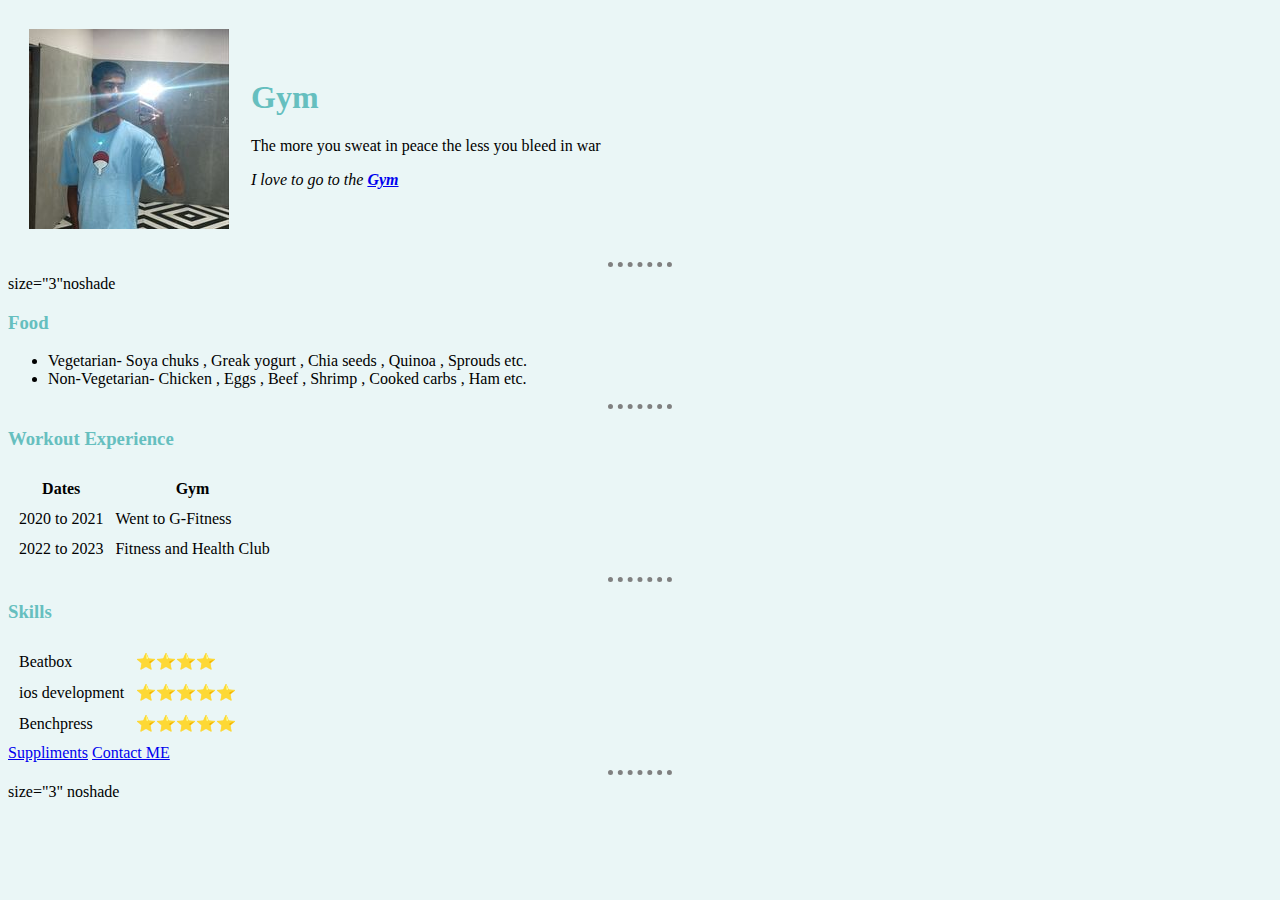
<file: my-html-site/index.html>
<!DOCTYPE html>
<html lang="en">
<head>
    <meta charset="UTF-8">
    <meta name="viewport" content="width=device-width, initial-scale=1.0">
    <title>Ansh Personal Site</title>
    <link rel="stylesheet" href="css/styles.css">

</head>
  <table cellspacing="20">
    <tr>
      <td><img src="ansh.png.png" alt="ansh profile photo"></td>
      <td><h1>Gym</h1>
        <p>The more you sweat in peace the less you bleed in war</p>
        <p><em>I love to go to the <strong><a href="https://goldsgym.in/">Gym</a></strong><em></td>
    </tr>
  </table>

  <hr>size="3"noshade</hr>

  <h3>Food</h3>
  <ul>
     <li>Vegetarian- Soya chuks , Greak yogurt , Chia seeds , Quinoa , Sprouds etc.</li>
     <li>Non-Vegetarian- Chicken , Eggs , Beef , Shrimp , Cooked carbs , Ham etc.</li>
  </ul>
  <hr>
  <h3>Workout Experience</h3>
  <table cellspacing="10">
    <thead>
      <tr> 
        <th>Dates</th>
        <th>Gym</th> 
       </tr>
      </thead>
    <tbody>
      <tr>
        <td>2020 to 2021</td>
        <td>Went  to G-Fitness</td>
      </tr>
      <tr>
        <td>2022 to 2023</td>
        <td>Fitness and Health Club</td>
      </tr>
    </tbody>

    <tfoot>

    </tfoot>

  </table>
  <hr>
  <h3>Skills</h3>
  
      <table cellspacing="10">
        <tr>
          <td>Beatbox</td>
          <td>⭐⭐⭐⭐</td>
        </tr>
        <tr>
          <td>ios development</td>
          <td>⭐⭐⭐⭐⭐</td>
        </tr>
        <tr>
          <td>Benchpress</td>
          <td>⭐⭐⭐⭐⭐</td>
        </tr>
      </table>
   
 <head>    
<a href="suppliments.html">Suppliments</a>
<a href="contact-me.html">Contact ME</a>
  </body>
</html>
<hr> size="3" noshade</hr>
</body>
</file>
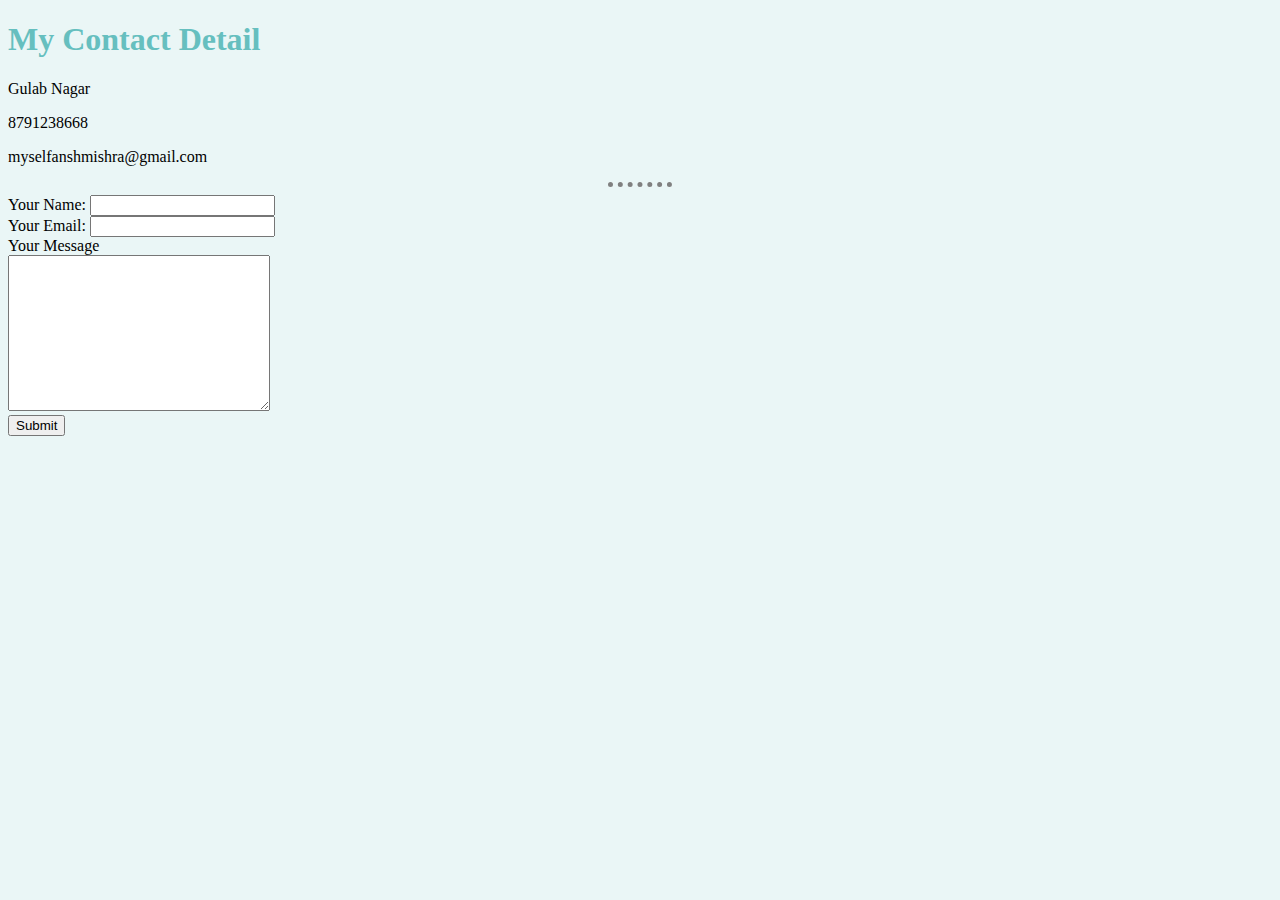
<file: my-html-site/contact-me.html>
<!DOCTYPE html>
<html lang="en">
<head>
    <meta charset="UTF-8">
    <meta name="viewport" content="width=device-width, initial-scale=1.0">
    <title>Contact Me</title>
    <link rel="stylesheet" href="css/styles.css">

</head>
<body>
    <h1>My Contact Detail</h1>
    <p>Gulab Nagar</p>
    <p>8791238668</p>
    <p>myselfanshmishra@gmail.com</p>
    <hr>
    <form action=mailto:yojnamishra70@gmail.com method="post" enctype="text/plain">
        <label>Your Name:</label>
        <input type="text" name="yourName" value=""><br>
        <label>Your Email:</label>
        <input type="email" name="yourEmail" value=""><br>
        <label>Your Message</label><br>
        <textarea name="yourMessage" rows="10" cols="30"></textarea><br>
        <input type="submit" name="">
    </form>
</body>
</html>
</file>
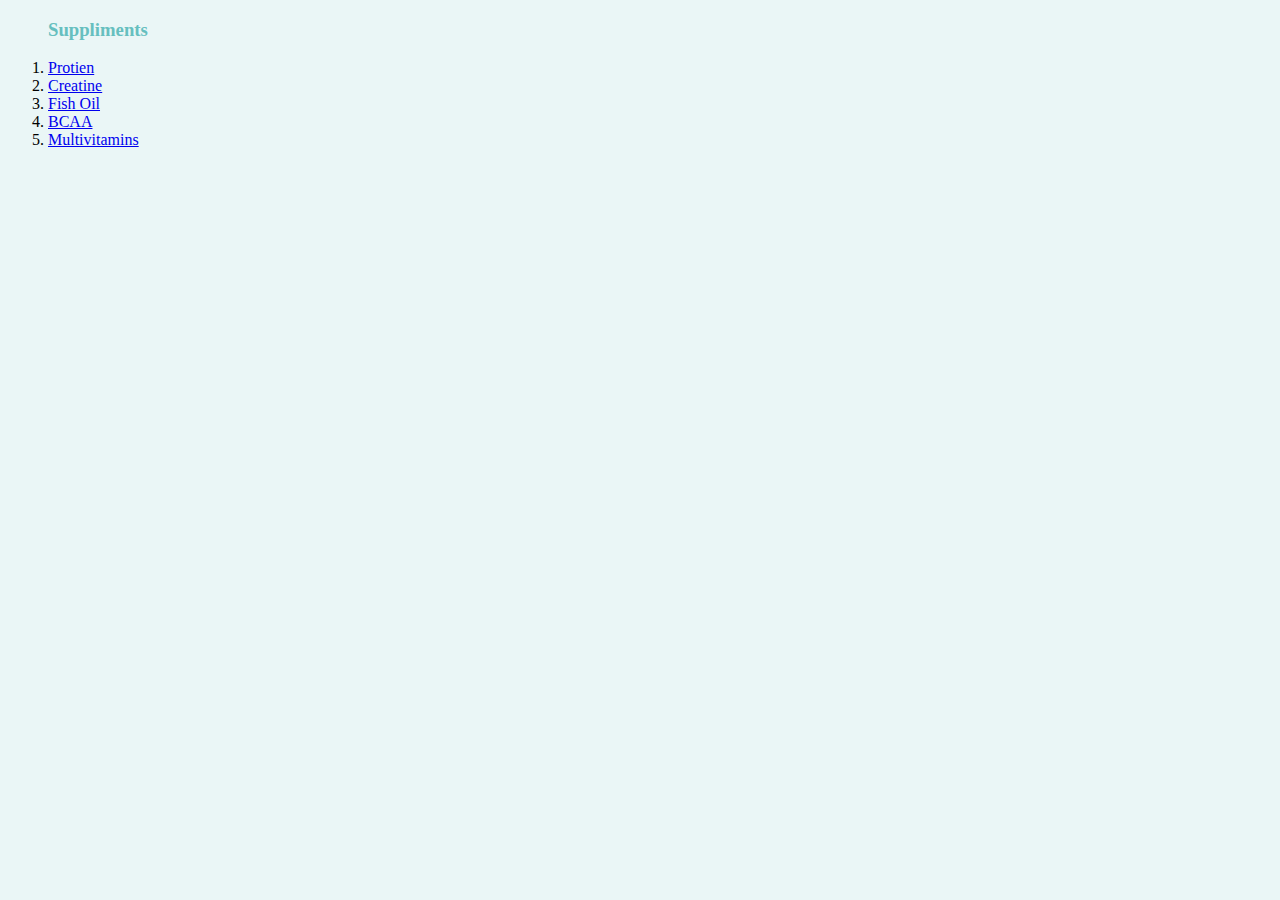
<file: my-html-site/suppliments.html>
<!DOCTYPE html>
<html lang="en">
<head>
    <meta charset="UTF-8">
    <meta name="viewport" content="width=device-width, initial-scale=1.0">
    <title>Suppliments</title>
    <link rel="stylesheet" href="css/styles.css">

</head>
<ol>
    <h3>Suppliments</h3>
    <li><a href="https://www.muscleblaze.com/">Protien</a></li>
    <li><a href="https://www.optimumnutrition.co.in/micronized-creatine-powder-unflavoured-1118952">Creatine</a></li>
    <li><a href="https://www.muscleblaze.com/sv/muscleblaze-omega-3-fish-oil-1000-mg-with-180mg-epa-and-120mg-dha/SP-36756">Fish Oil</a></li>      
    <li><a href="https://www.muscleblaze.com/categories/pre-post-workout/bcaa-n-eaa?navKey=CL-5712">BCAA</a></li>
    <li><a href="https://www.truebasics.com/multivitamins?navKey=CL-4992">Multivitamins</a></li>
  </ol>
<body>
    
</body>
</html>
</file>
<file: my-html-site/css/styles.css>
body{
    background-color: #EAF6F6;
  }

  h1{
    color :#66BFBF
  }
  
  h3{
    color :#66BFBF
  }
  hr {
    border-style: none;
   border-top-style: dotted;
   border-color: grey;
   border-width: 5px;
   width: 5%;

  }
</file>
